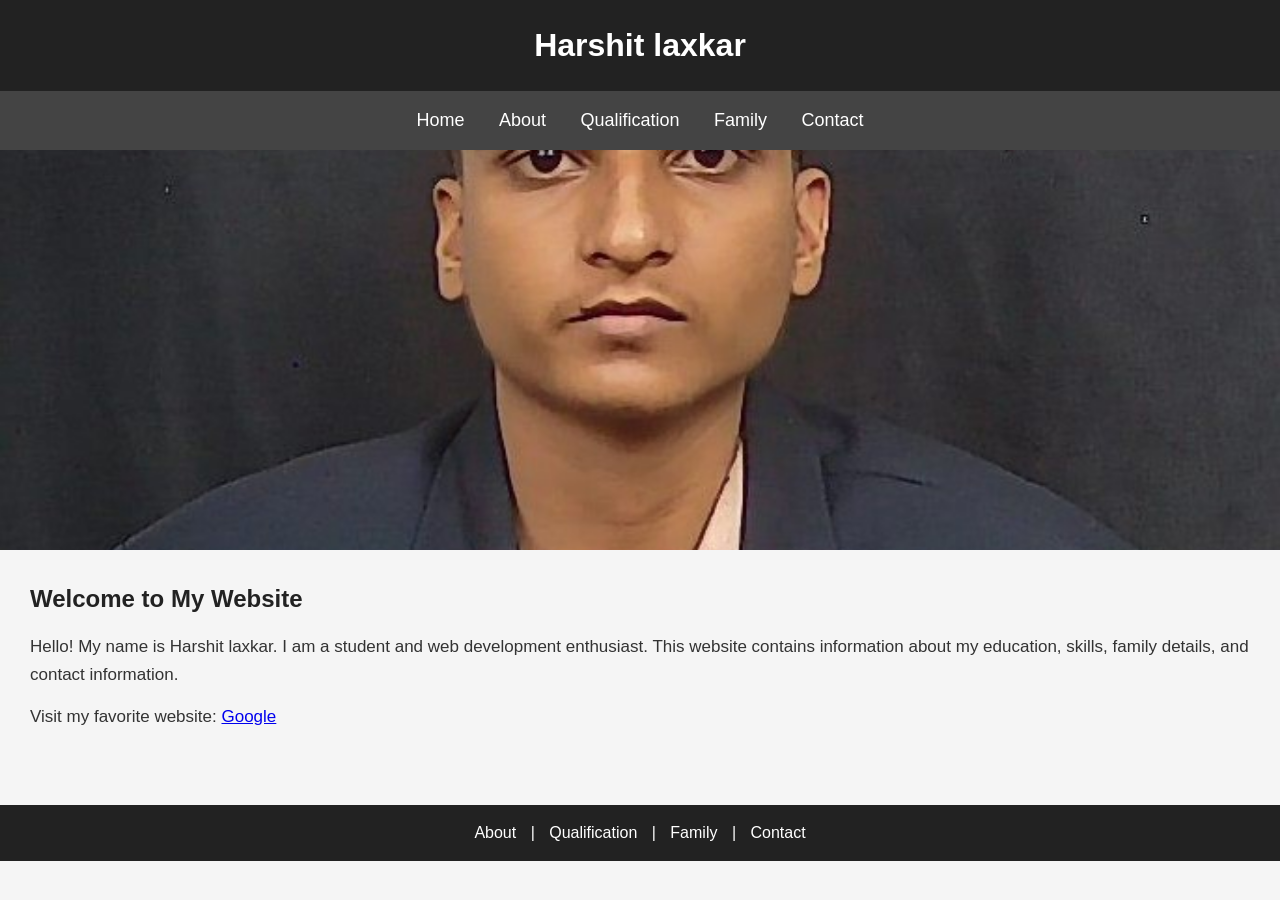
<file: index.html>
<!DOCTYPE html>
<html lang="en">
<head>
    <meta charset="UTF-8">
    <meta name="viewport" content="width=device-width, initial-scale=1.0">
    <title>Personal Website</title>
    <link rel="stylesheet" href="style.css">
</head>
<body>

<header>
    <h1>Harshit laxkar</h1>
</header>

<nav>
    <a href="index.html">Home</a>
    <a href="about.html">About</a>
    <a href="qualification.html">Qualification</a>
    <a href="family.html">Family</a>
    <a href="contact.html">Contact</a>
</nav>

<section class="banner">
    <img src="banner.jpg" alt="Banner Image">
</section>

<main>
    <section>
        <h2>Welcome to My Website</h2>
        <p>
            Hello! My name is Harshit laxkar. I am a student and web development enthusiast.
            This website contains information about my education, skills, family details,
            and contact information.
        </p>

        <p>
            Visit my favorite website:
            <a href="https://www.google.com" target="_blank">Google</a>
        </p>
    </section>
</main>

<footer>
    <p>
        <a href="about.html">About</a> |
        <a href="qualification.html">Qualification</a> |
        <a href="family.html">Family</a> |
        <a href="contact.html">Contact</a>
    </p>

</footer>

</body>
</html>
</file>
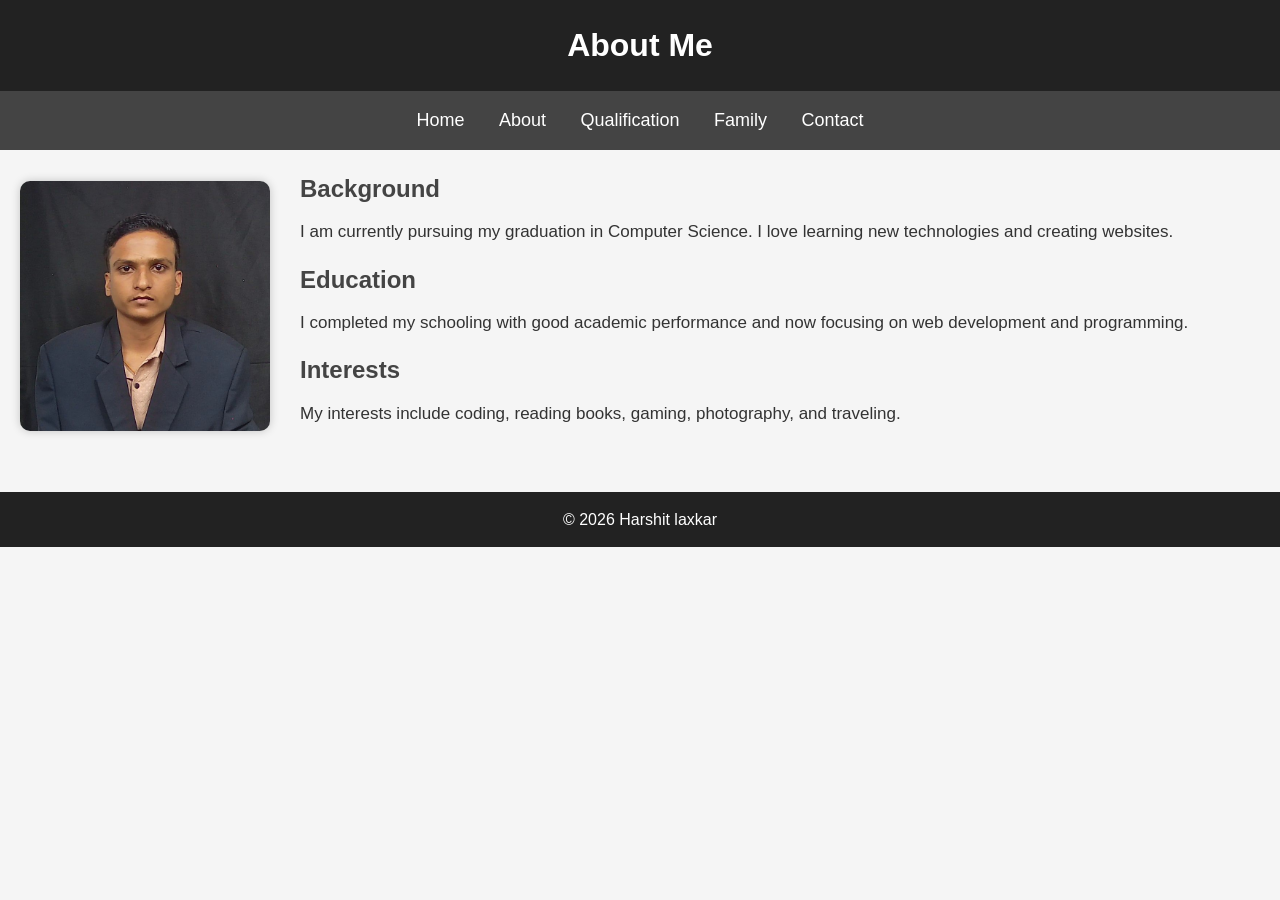
<file: about.html>
<!DOCTYPE html>
<html lang="en">
<head>
    <meta charset="UTF-8">
    <meta name="viewport" content="width=device-width, initial-scale=1.0">
    <title>About Me</title>
    <link rel="stylesheet" href="style.css">
</head>
<body>

<header>
    <h1>About Me</h1>
</header>

<nav>
    <a href="index.html">Home</a>
    <a href="about.html">About</a>
    <a href="qualification.html">Qualification</a>
    <a href="family.html">Family</a>
    <a href="contact.html">Contact</a>
</nav>

<main class="about-container">

    <img src="banner.jpg" alt="Profile Photo" class="profile-img">

    <section>
        <h2>Background</h2>
        <p>
            I am currently pursuing my graduation in Computer Science.
            I love learning new technologies and creating websites.
        </p>

        <h2>Education</h2>
        <p>
            I completed my schooling with good academic performance
            and now focusing on web development and programming.
        </p>

        <h2>Interests</h2>
        <p>
            My interests include coding, reading books, gaming,
            photography, and traveling.
        </p>
    </section>

</main>

<footer>
    <p>© 2026 Harshit laxkar</p>
</footer>

</body>
</html>
</file>
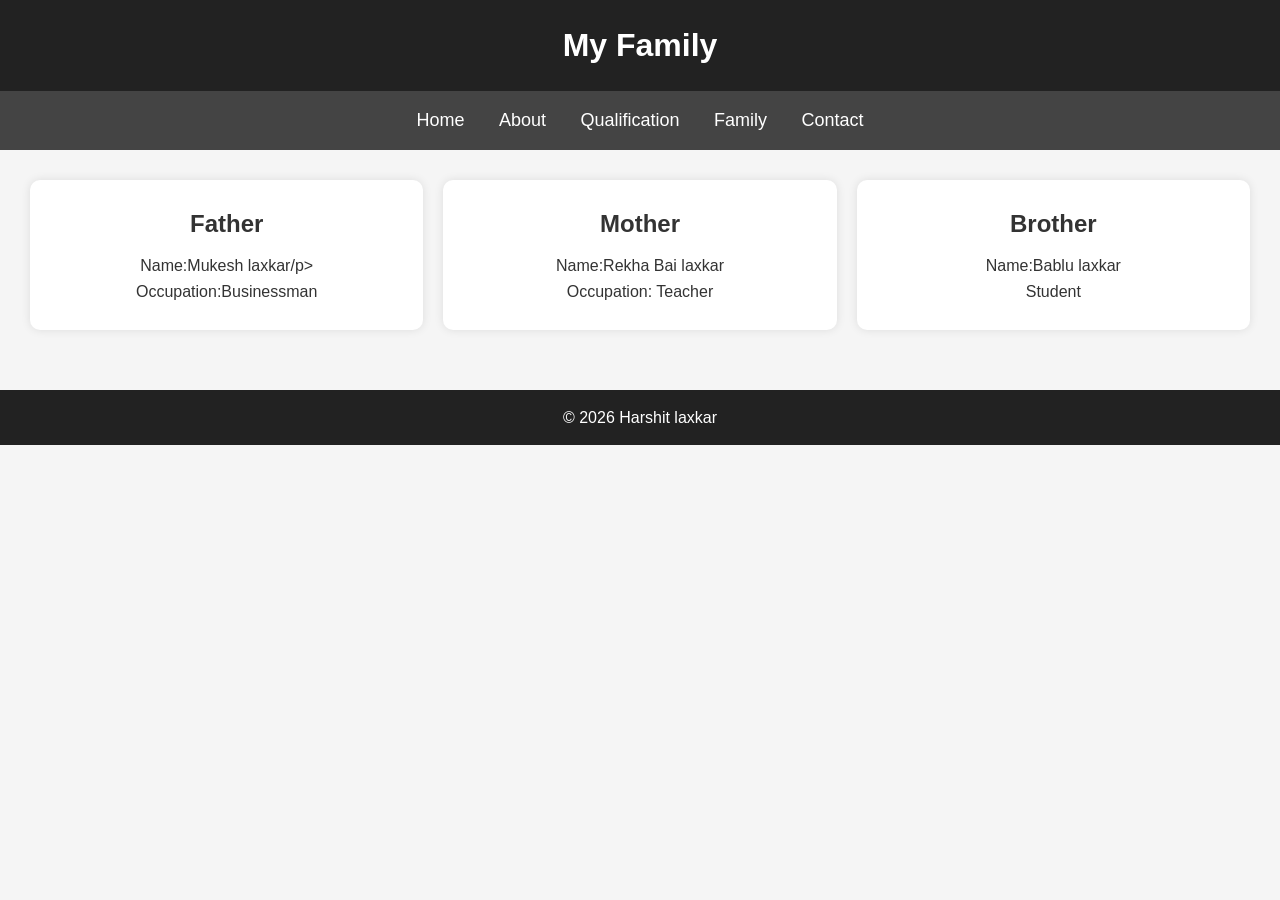
<file: family.html>
<!DOCTYPE html>
<html lang="en">
<head>
    <meta charset="UTF-8">
    <meta name="viewport" content="width=device-width, initial-scale=1.0">
    <title>Family Details</title>
    <link rel="stylesheet" href="style.css">
</head>
<body>

<header>
    <h1>My Family</h1>
</header>

<nav>
    <a href="index.html">Home</a>
    <a href="about.html">About</a>
    <a href="qualification.html">Qualification</a>
    <a href="family.html">Family</a>
    <a href="contact.html">Contact</a>
</nav>

<main class="family-grid">

    <div class="family-card">
        <h2>Father</h2>
        <p>Name:Mukesh laxkar/p>
        <p>Occupation:Businessman</p>
    </div>

    <div class="family-card">
        <h2>Mother</h2>
        <p>Name:Rekha Bai laxkar</p>
        <p>Occupation: Teacher</p>
    </div>

    <div class="family-card">
        <h2>Brother</h2>
        <p>Name:Bablu laxkar</p>
        <p>Student</p>
    </div>

</main>

<footer>
    <p>© 2026 Harshit laxkar</p>
</footer>

</body>
</html>
</file>
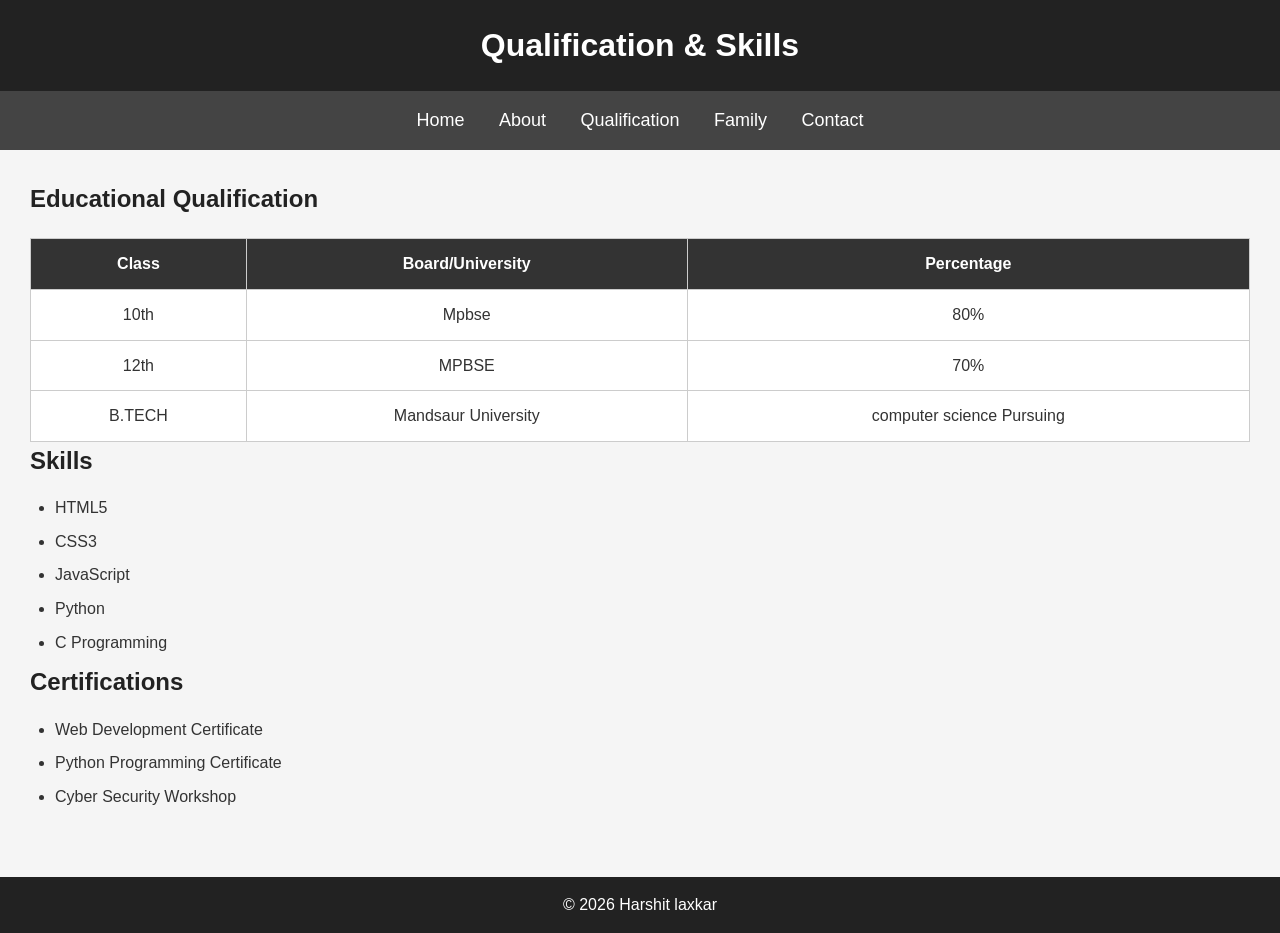
<file: qualificatioin.html>
<!DOCTYPE html>
<html lang="en">
<head>
    <meta charset="UTF-8">
    <meta name="viewport" content="width=device-width, initial-scale=1.0">
    <title>Qualification & Skills</title>
    <link rel="stylesheet" href="style.css">
</head>
<body>

<header>
    <h1>Qualification & Skills</h1>
</header>

<nav>
    <a href="index.html">Home</a>
    <a href="about.html">About</a>
    <a href="qualification.html">Qualification</a>
    <a href="family.html">Family</a>
    <a href="contact.html">Contact</a>
</nav>

<main>

    <section>
        <h2>Educational Qualification</h2>

        <table>
            <tr>
                <th>Class</th>
                <th>Board/University</th>
                <th>Percentage</th>
            </tr>

            <tr>
                <td>10th</td>
                <td>Mpbse</td>
                <td>80%</td>
            </tr>

            <tr>
                <td>12th</td>
                <td>MPBSE</td>
                <td>70%</td>
            </tr>

            <tr>
                <td>B.TECH</td>
                <td>Mandsaur University</td>
                <td>computer science Pursuing</td>
            </tr>
        </table>
    </section>

    <section>
        <h2>Skills</h2>

        <ul>
            <li>HTML5</li>
            <li>CSS3</li>
            <li>JavaScript</li>
            <li>Python</li>
            <li>C Programming</li>
        </ul>
    </section>

    <section>
        <h2>Certifications</h2>

        <ul>
            <li>Web Development Certificate</li>
            <li>Python Programming Certificate</li>
            <li>Cyber Security Workshop</li>
        </ul>
    </section>

</main>

<footer>
    <p>© 2026 Harshit laxkar</p>
</footer>

</body>
</html>
</file>
<file: style.css>
/* =========================
   GLOBAL STYLES
========================= */

* {
    margin: 0;
    padding: 0;
    box-sizing: border-box;
}

body {
    font-family: Arial, sans-serif;
    background-color: #f5f5f5;
    line-height: 1.6;
    color: #333;
}

/* =========================
   HEADER
========================= */

header {
    background-color: #222;
    color: white;
    padding: 20px;
    text-align: center;
}

header h1 {
    font-size: 32px;
}

/* =========================
   NAVIGATION BAR
========================= */

nav {
    background-color: #444;
    padding: 15px;
    text-align: center;
}

nav a {
    color: white;
    text-decoration: none;
    margin: 0 15px;
    font-size: 18px;
    transition: 0.3s;
}

nav a:hover {
    color: yellow;
}

/* =========================
   BANNER SECTION
========================= */

.banner img {
    width: 100%;
    height: 400px;
    object-fit: cover;
    display: block;
}

/* =========================
   MAIN CONTENT
========================= */

main {
    padding: 30px;
}

/* =========================
   HOME PAGE
========================= */

main section h2 {
    margin-bottom: 15px;
    color: #222;
}

main section p {
    margin-bottom: 15px;
    font-size: 17px;
}

/* =========================
   ABOUT PAGE
========================= */

.about-container {
    display: flex;
    align-items: center;
    gap: 30px;
    padding: 20px;
}

.profile-img {
    width: 250px;
    border-radius: 10px;
    box-shadow: 0 0 10px rgba(0,0,0,0.2);
}

.about-container section {
    flex: 1;
}

.about-container h2 {
    margin-bottom: 10px;
    color: #444;
}

/* =========================
   QUALIFICATION PAGE
========================= */

table {
    width: 100%;
    border-collapse: collapse;
    margin-top: 20px;
    background: white;
}

table th {
    background-color: #333;
    color: white;
}

table th,
table td {
    border: 1px solid #ccc;
    padding: 12px;
    text-align: center;
}

ul {
    margin-top: 10px;
    margin-left: 25px;
}

ul li {
    margin-bottom: 8px;
}

/* =========================
   CONTACT PAGE
========================= */

form {
    background: white;
    padding: 25px;
    max-width: 600px;
    margin: auto;
    border-radius: 10px;
    box-shadow: 0 0 10px rgba(0,0,0,0.1);
}

form label {
    display: block;
    margin-top: 10px;
    font-weight: bold;
}

form input,
form textarea {
    width: 100%;
    padding: 12px;
    margin-top: 5px;
    margin-bottom: 15px;
    border: 1px solid #ccc;
    border-radius: 5px;
}

form textarea {
    height: 120px;
    resize: none;
}

button {
    background-color: #222;
    color: white;
    border: none;
    padding: 12px 25px;
    cursor: pointer;
    font-size: 16px;
    border-radius: 5px;
    transition: 0.3s;
}

button:hover {
    background-color: #555;
}

/* =========================
   FAMILY PAGE
========================= */

.family-grid {
    display: grid;
    grid-template-columns: repeat(auto-fit, minmax(250px, 1fr));
    gap: 20px;
}

.family-card {
    background: white;
    padding: 25px;
    border-radius: 10px;
    text-align: center;
    box-shadow: 0 0 10px rgba(0,0,0,0.1);
}

.family-card h2 {
    margin-bottom: 10px;
    color: #333;
}

/* =========================
   FOOTER
========================= */

footer {
    background-color: #222;
    color: white;
    text-align: center;
    padding: 15px;
    margin-top: 30px;
}

footer a {
    color: white;
    text-decoration: none;
    margin: 0 10px;
}

footer a:hover {
    color: yellow;
}

/* =========================
   RESPONSIVE DESIGN
========================= */

@media (max-width: 768px) {

    nav a {
        display: block;
        margin: 10px 0;
    }

    .about-container {
        flex-direction: column;
        text-align: center;
    }

    .profile-img {
        width: 200px;
    }

    main {
        padding: 15px;
    }

    table {
        font-size: 14px;
    }
}
</file>
